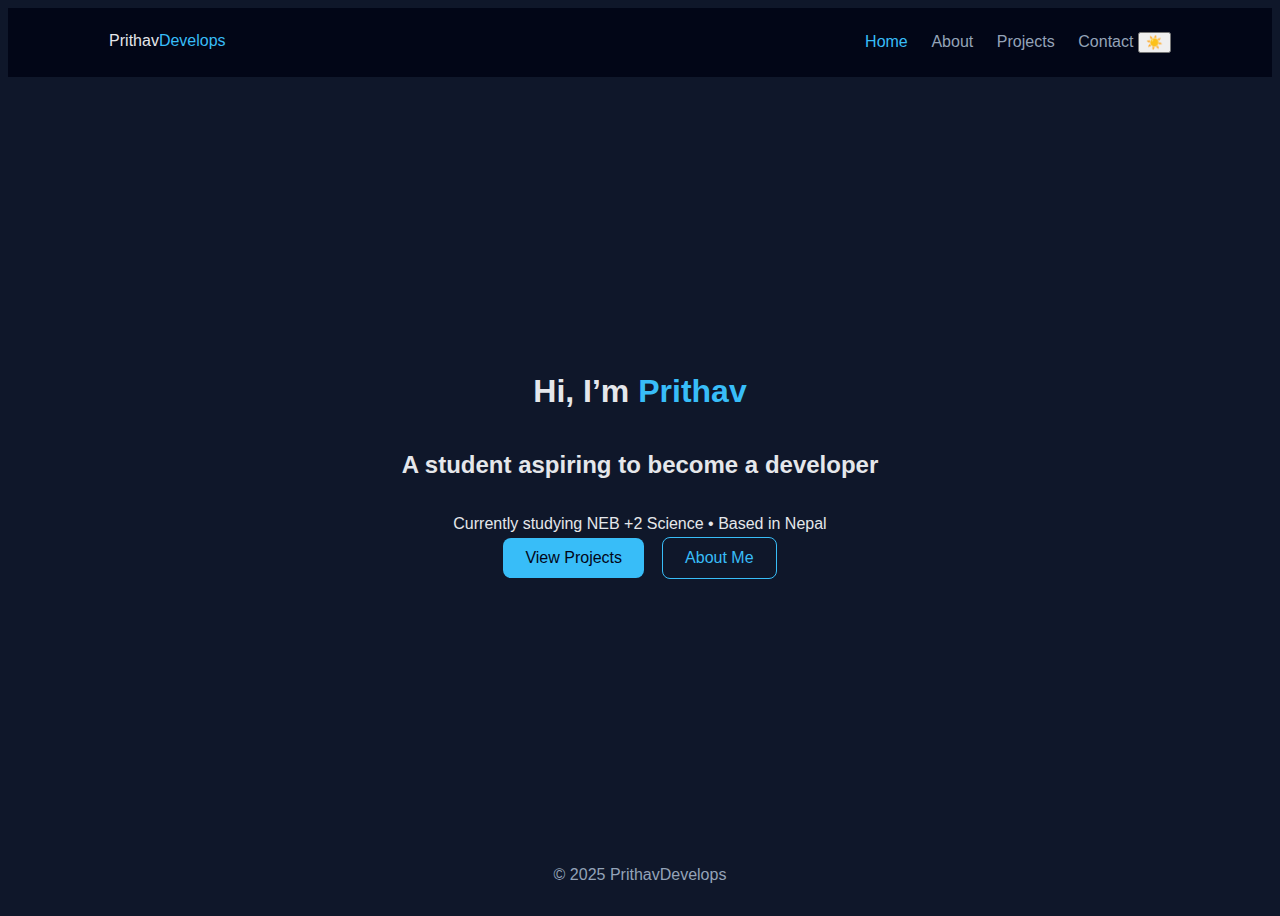
<file: index.html>
<!DOCTYPE html>
<html lang="en">
<head>
  <meta charset="UTF-8" />
  <title>PrithavDevelops</title>
  <meta name="viewport" content="width=device-width, initial-scale=1.0" />
  <link rel="stylesheet" href="css/style.css" />
</head>
<body>

  <div id="work-in-progress-popup" class="modal">
  <div class="modal-content">
    <p>This website is a work in progress.</p>
    <button onclick="closePopup()">Dismiss</button>
  </div>
</div>

<header class="navbar">
  <div class="logo">Prithav<span>Develops</span></div>
  <nav>
    <a href="index.html" class="active">Home</a>
    <a href="about.html">About</a>
    <a href="projects.html">Projects</a>
    <a href="contact.html">Contact</a>
    <button id="themeToggle">☀️</button>
  </nav>
</header>

<section class="hero fade-in">
  <h1>Hi, I’m <span>Prithav</span></h1>
  <h2>A student aspiring to become a developer</h2>
  <p>Currently studying NEB +2 Science • Based in Nepal</p>

  <div class="buttons">
    <a href="projects.html" class="btn primary">View Projects</a>
    <a href="about.html" class="btn secondary">About Me</a>
  </div>
</section>

<footer>
  © 2025 PrithavDevelops
</footer>

<script src="js/main.js"></script>
</body>
</html>
</file>
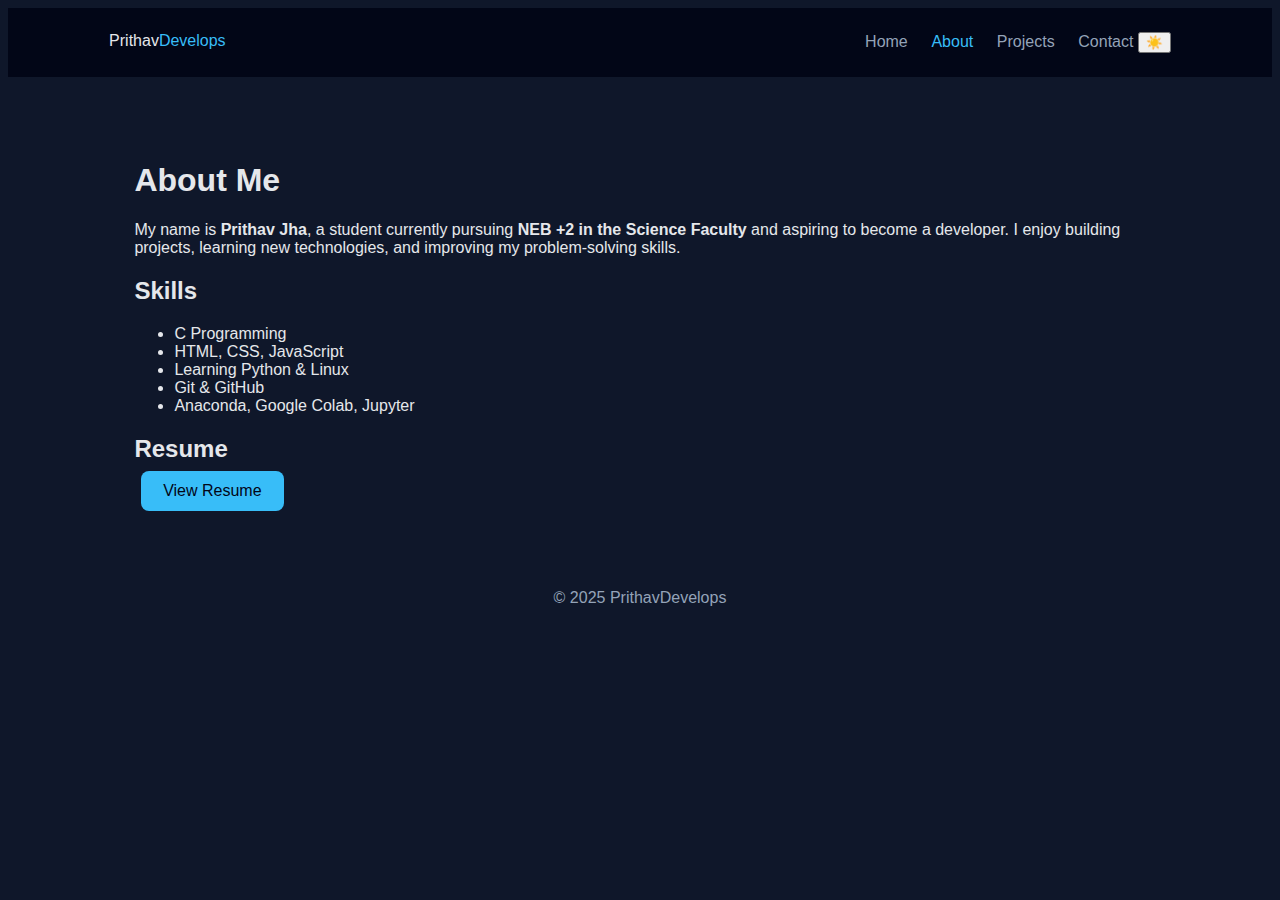
<file: about.html>
<!DOCTYPE html>
<html lang="en">
<head>
  <meta charset="UTF-8" />
  <title>About | PrithavDevelops</title>
  <link rel="stylesheet" href="css/style.css" />
</head>
<body>

<header class="navbar">
  <div class="logo">Prithav<span>Develops</span></div>
  <nav>
    <a href="index.html">Home</a>
    <a href="about.html" class="active">About</a>
    <a href="projects.html">Projects</a>
    <a href="contact.html">Contact</a>
    <button id="themeToggle">☀️</button>
  </nav>
</header>

<section class="page fade-in">
  <h1>About Me</h1>
  <p>
    My name is <strong>Prithav Jha</strong>, a student currently pursuing
    <strong>NEB +2 in the Science Faculty</strong> and aspiring to become a developer.
    I enjoy building projects, learning new technologies, and improving my problem-solving skills.
  </p>

  <h2>Skills</h2>
  <ul class="skills">
    <li>C Programming</li>
    <li>HTML, CSS, JavaScript</li>
    <li>Learning Python & Linux</li>
    <li>Git & GitHub</li>
    <li>Anaconda, Google Colab, Jupyter</li>
  </ul>

  <h2>Resume</h2>
  <a href="assets/resume.pdf" class="btn primary">View Resume</a>
</section>

<footer>© 2025 PrithavDevelops</footer>

<script src="js/main.js"></script>
</body>
</html>
</file>
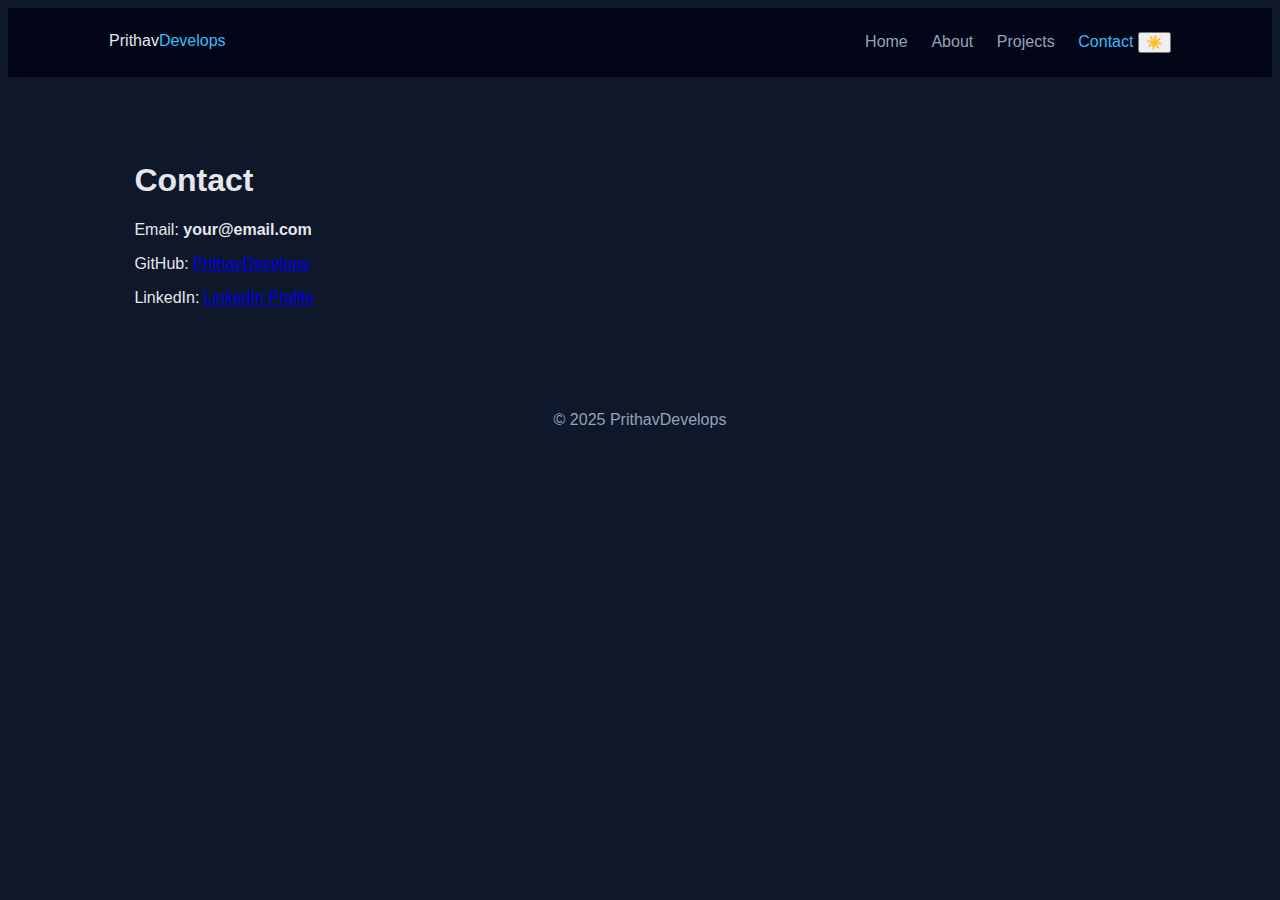
<file: contact.html>
<!DOCTYPE html>
<html lang="en">
<head>
  <meta charset="UTF-8" />
  <title>Contact | PrithavDevelops</title>
  <link rel="stylesheet" href="css/style.css" />
</head>
<body>

<header class="navbar">
  <div class="logo">Prithav<span>Develops</span></div>
  <nav>
    <a href="index.html">Home</a>
    <a href="about.html">About</a>
    <a href="projects.html">Projects</a>
    <a href="contact.html" class="active">Contact</a>
    <button id="themeToggle">☀️</button>
  </nav>
</header>

<section class="page fade-in">
  <h1>Contact</h1>
  <p>Email: <strong>your@email.com</strong></p>
  <p>GitHub: <a href="https://github.com/PrithavDevelops">PrithavDevelops</a></p>
  <p>LinkedIn: <a href="#">LinkedIn Profile</a></p>
</section>

<footer>© 2025 PrithavDevelops</footer>

<script src="js/main.js"></script>
</body>
</html>
</file>
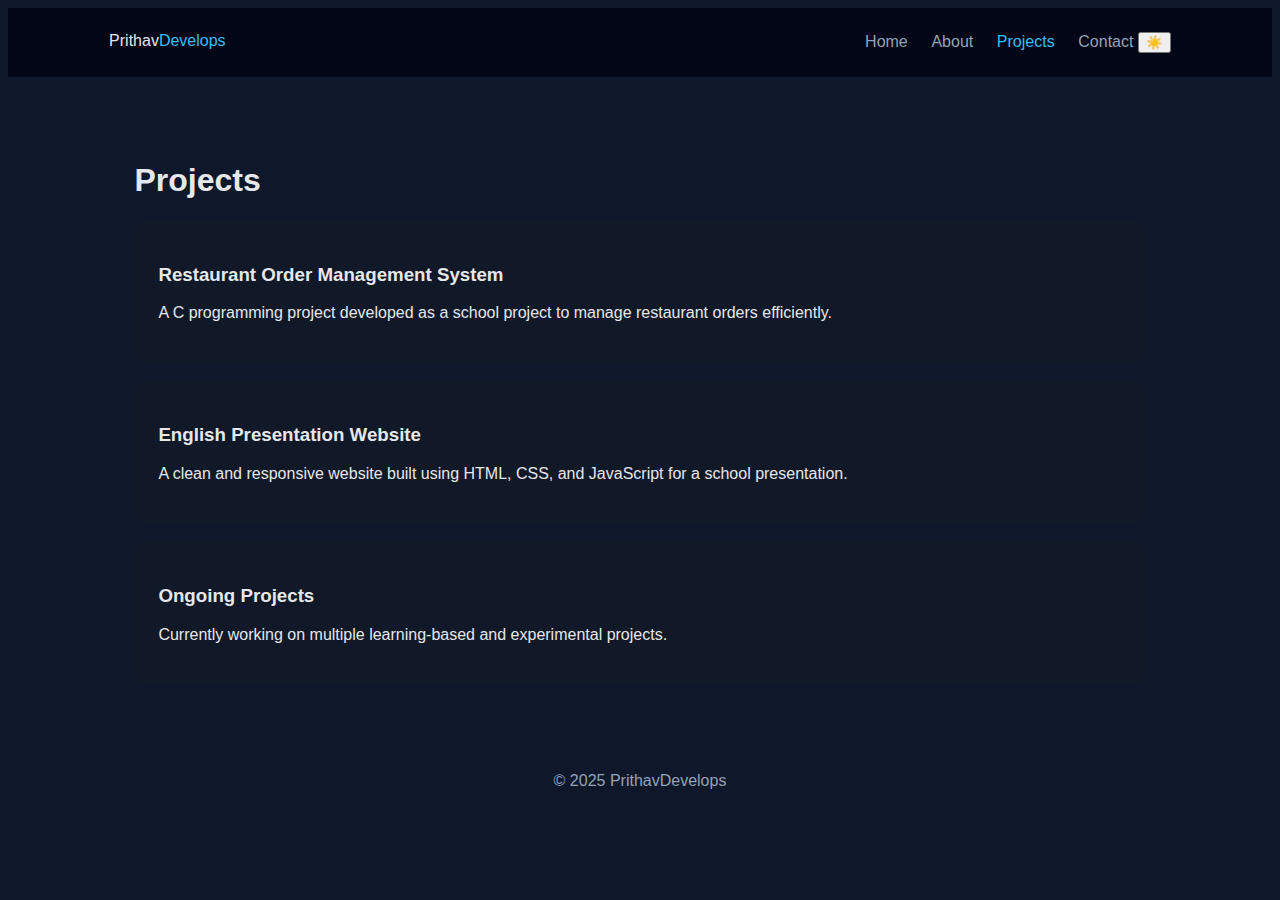
<file: projects.html>
<!DOCTYPE html>
<html lang="en">
<head>
  <meta charset="UTF-8" />
  <title>Projects | PrithavDevelops</title>
  <link rel="stylesheet" href="css/style.css" />
</head>
<body>

<header class="navbar">
  <div class="logo">Prithav<span>Develops</span></div>
  <nav>
    <a href="index.html">Home</a>
    <a href="about.html">About</a>
    <a href="projects.html" class="active">Projects</a>
    <a href="contact.html">Contact</a>
    <button id="themeToggle">☀️</button>
  </nav>
</header>

<section class="page fade-in">
  <h1>Projects</h1>

  <div class="project-card">
    <h3>Restaurant Order Management System</h3>
    <p>
      A C programming project developed as a school project to manage restaurant orders efficiently.
    </p>
  </div>

  <div class="project-card">
    <h3>English Presentation Website</h3>
    <p>
      A clean and responsive website built using HTML, CSS, and JavaScript for a school presentation.
    </p>
  </div>

  <div class="project-card">
    <h3>Ongoing Projects</h3>
    <p>
      Currently working on multiple learning-based and experimental projects.
    </p>
  </div>
</section>

<footer>© 2025 PrithavDevelops</footer>

<script src="js/main.js"></script>
</body>
</html>
</file>
<file: css/style.css>
:root {
  --bg: #0f172a;
  --bg-light: #f8fafc;
  --card: #111827;
  --text: #e5e7eb;
  --text-light: #0f172a;
  --accent: #38bdf8;
}

.modal {
  display: none; 
  position: fixed; 
  z-index: 9999; 
  left: 0; top: 0; width: 100%; height: 100%;
  background-color: rgba(0,0,0,0.5);
  justify-content: center; align-items: center;
}
.modal-content {
  background: white; padding: 20px; border-radius: 8px; text-align: center;
}

body.light {
  background: var(--bg-light);
  color: var(--text-light);
}

body {
  background: var(--bg);
  color: var(--text);
  font-family: Inter, sans-serif;
  transition: background 0.3s, color 0.3s;
}

.navbar {
  display: flex;
  justify-content: space-between;
  padding: 1.5rem 8%;
  background: #020617;
}

.logo span {
  color: var(--accent);
}

nav a {
  margin-left: 1.2rem;
  text-decoration: none;
  color: #94a3b8;
}

nav a.active,
nav a:hover {
  color: var(--accent);
}

.hero {
  height: 85vh;
  text-align: center;
  display: flex;
  flex-direction: column;
  justify-content: center;
}

.hero span {
  color: var(--accent);
}

.btn {
  padding: 0.7rem 1.4rem;
  border-radius: 8px;
  text-decoration: none;
  margin: 0.4rem;
}

.primary {
  background: var(--accent);
  color: #020617;
}

.secondary {
  border: 1px solid var(--accent);
  color: var(--accent);
}

.page {
  padding: 4rem 10%;
}

.project-card {
  background: var(--card);
  padding: 1.5rem;
  border-radius: 12px;
  margin-top: 1.2rem;
}

.fade-in {
  animation: fade 0.8s ease;
}

@keyframes fade {
  from { opacity: 0; transform: translateY(10px); }
  to { opacity: 1; transform: translateY(0); }
}

footer {
  text-align: center;
  padding: 1.5rem;
  color: #94a3b8;
}
</file>
